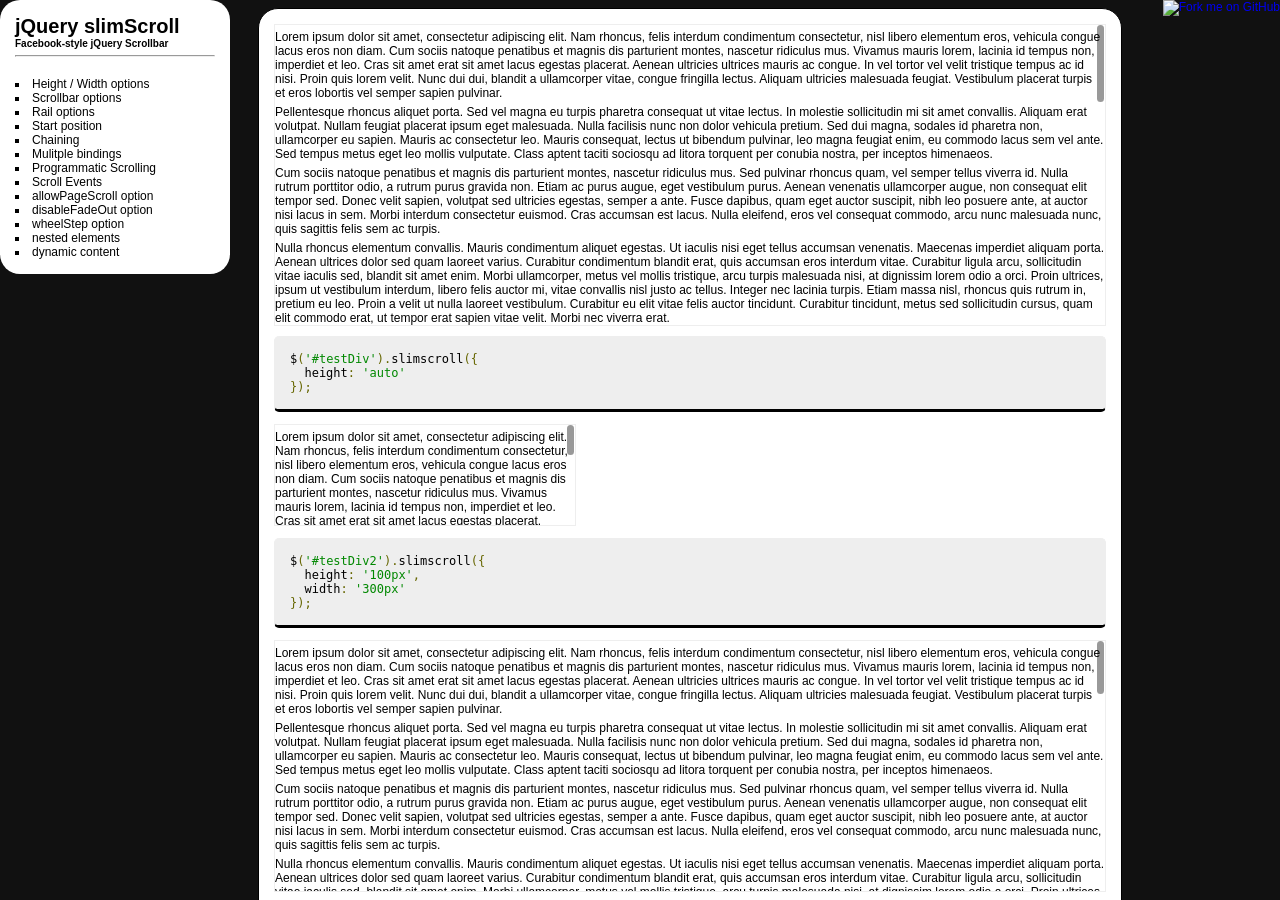
<file: assets/bower_components/slimScroll/examples/index.html>
<!DOCTYPE html PUBLIC "-//W3C//DTD XHTML 1.0 Frameset//EN" "http://www.w3.org/TR/xhtml1/DTD/xhtml1-frameset.dtd">
<html>
    <head>
    </head>
    <frameset framespacing="0" cols="250,*" frameborder="0" noresize>
        <frame name="nav" src="navigation.html" target="top">
        <frame name="main" src="height-width.html" target="main">
    </frameset>
</html>
</file>
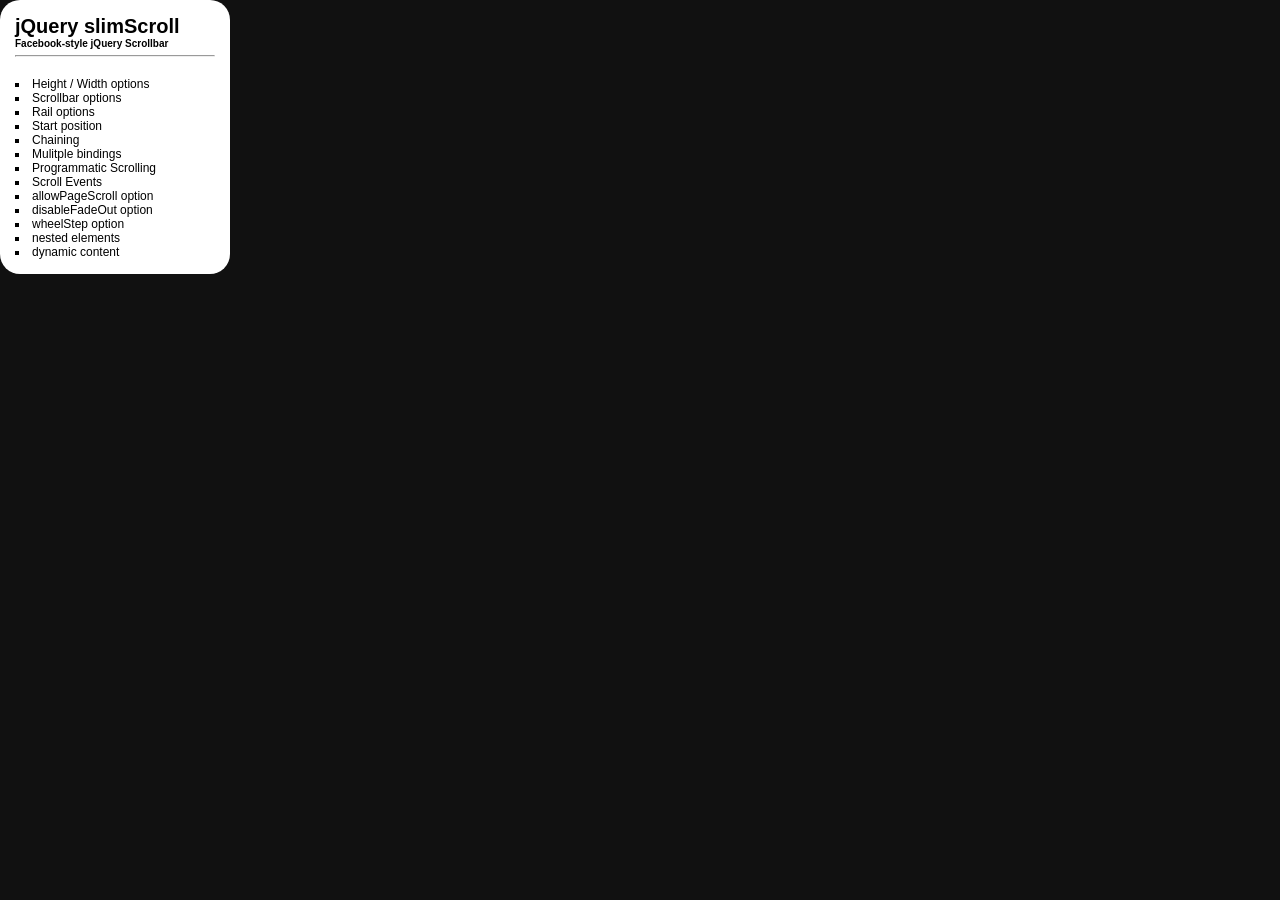
<file: assets/bower_components/slimScroll/examples/navigation.html>
<!DOCTYPE HTML PUBLIC "-//W3C//DTD HTML 4.01 Transitional//EN">
<html>
<head>
<title>jquery.slimscroll - navigation</title>
<meta http-equiv="Content-Type" content="text/html; charset=UTF-8" />
<link href="style.css" type="text/css" rel="stylesheet" />
</head>
<body>
<div id="nav">
  <h1>jQuery slimScroll</h1>
  <h2>Facebook-style jQuery Scrollbar</h1>
  <hr />
  <ul>
    <li><a target="main" href="height-width.html">Height / Width options</a></li>
    <li><a target="main" href="scrollbar.html">Scrollbar options</a></li>
    <li><a target="main" href="rail.html">Rail options</a></li>
    <li><a target="main" href="start-position.html">Start position</a></li>
    <li><a target="main" href="chaining.html">Chaining</a></li>
    <li><a target="main" href="multiple-elements.html">Mulitple bindings</a></li>
    <li><a target="main" href="programmatic-scrolling.html">Programmatic Scrolling</a></li>
    <li><a target="main" href="scroll-events.html">Scroll Events</a></li>
    <li><a target="main" href="allow-page-scroll.html">allowPageScroll option</a></li>
    <li><a target="main" href="disable-fade-out.html">disableFadeOut option</a></li>
    <li><a target="main" href="mouse-wheel.html">wheelStep option</a></li>
    <li><a target="main" href="nested.html">nested elements</a></li>
    <li><a target="main" href="dynamic-content.html">dynamic content</a></li>
  </ul>
</div>
</body>
</html>
</file>
<file: assets/bower_components/slimScroll/examples/style.css>
body { font-family:Verdana,sans-serif; font-size:12px; color:#000; background:#111; }
h1 { font-size:20px; margin:0 }
h2 { font-size:10px; margin:0 }
p { margin:5px 0; font-size:12px; }
pre.prettyprint { padding:15px; border:1px solid #eee; border-radius:5px; background:#eee; border-bottom:3px solid; }
.examples { border-radius:20px; background:#fff; padding:15px;
  margin:0 150px 0 0; border-collapse: collapse; border:1px solid #000; }
.slimScrollDiv { border:1px solid #eee; }
#nav { position:fixed; top:0; left:0; background:#fff; padding:15px; border-radius:20px; width:200px; }
#nav ul { list-style-type:square; list-style-position:inside; margin:20px 0 0 0; padding:0; }
#nav a { text-decoration:none; color:#000; }
#nav a:hover { text-decoration: underline }
#git-fork img { position:fixed; top:0; right:0; border:0; z-index:999; }
</file>
